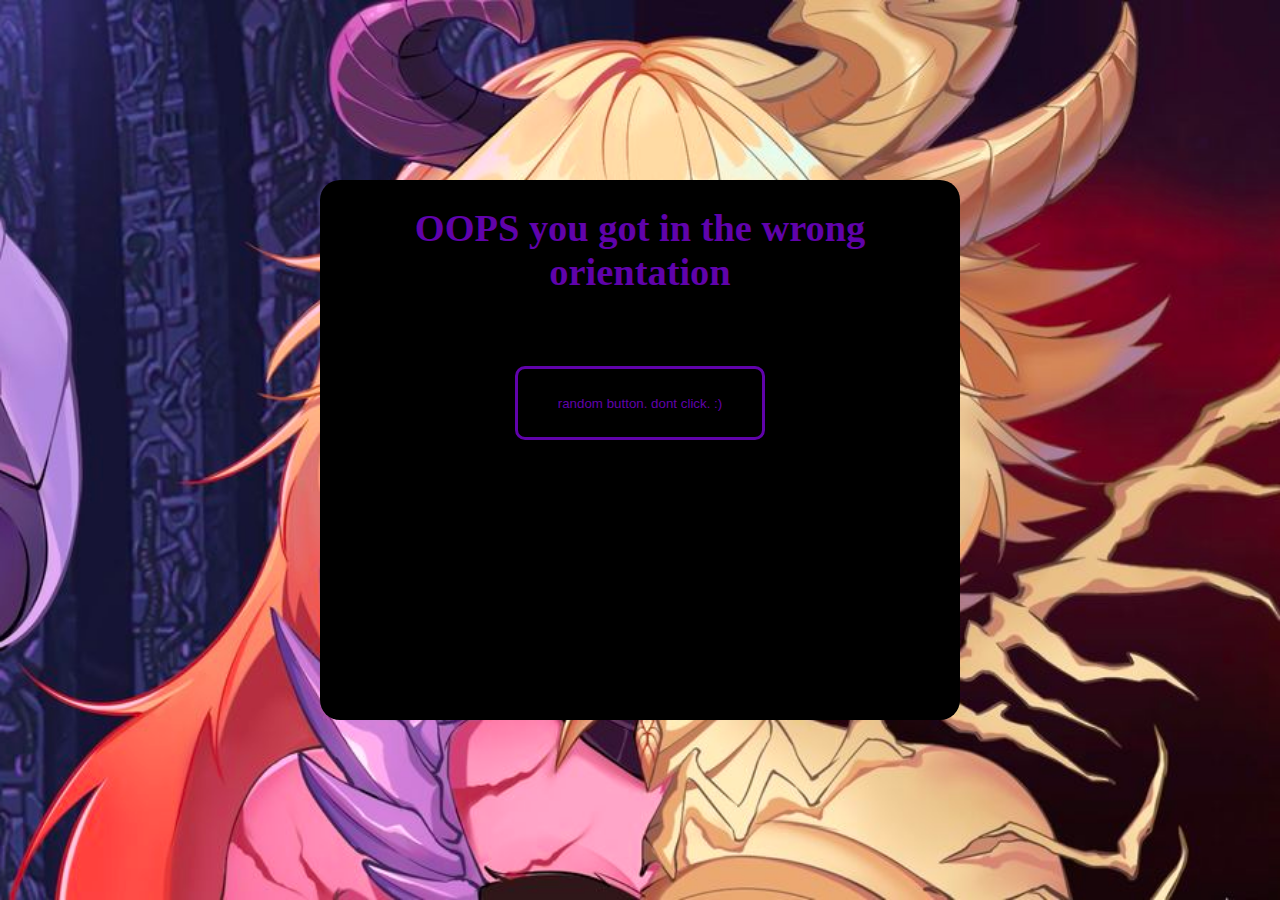
<file: index.html>
<!DOCTYPE html>
<html lang="en">
<head>
    <meta charset="UTF-8">
    <meta name="viewport" content="width=device-width,initial-scale=1.0">
    <meta http-equiv="X-UA-Compatible" content="IE=edge">
    <meta name="description" content="A new web page">
    <meta name="robots" content="index, follow">
    <link rel="icon" href="assets/yakumo.webp">
    <title>Ferry</title>
    <link rel="stylesheet" href="style.css">
</head>

<body>
        <div class="card" style="font-size:130px">
          
          <h1 style="color:#6003ab;text-align:center;font-size:4.0vw;">｡.:*･'ᶠˣʳʳʸ'･*:.｡</h1>
         
         
          <img src="assets/jibril.gif" style="width:19.0vw">
          
        
        <div class="center"> <button
        id="myButton2"
    onclick="window.location.href='pages/contact.html'"
    aria-label="Go to contact page">contact me</button></div>
        
        <div class="center2">
  <button
    id="myButton"
    onclick="window.location.href='pages/social.html'"
    aria-label="Go to social media page"
  >
    Social Media
  </button>
</div>
        
        
          
          </div>
          
       
        
        
        <script>
          
          function handleOrientationChange() {
  if (window.innerWidth > window.innerHeight) {
    window.location.href = "pages/landscape.html";
  }
}

handleOrientationChange();

window.addEventListener("resize", handleOrientationChange);
window.addEventListener("orientationchange", handleOrientationChange);
         
    document.getElementById("MyButton").addEventListener("click", function() {
  this.classList.add("clicked");
  setTimeout(() => {
    window.location.href = 'pages/social.html';
  }, 150);
});

document.getElementById("MyButton2").addEventListener("click", function() {
  this.classList.add("clicked2");
  setTimeout(() => {
    window.location.href = 'pages/social.html';
  }, 150);
});


          
        </script>
 
</body>
</html>
</file>
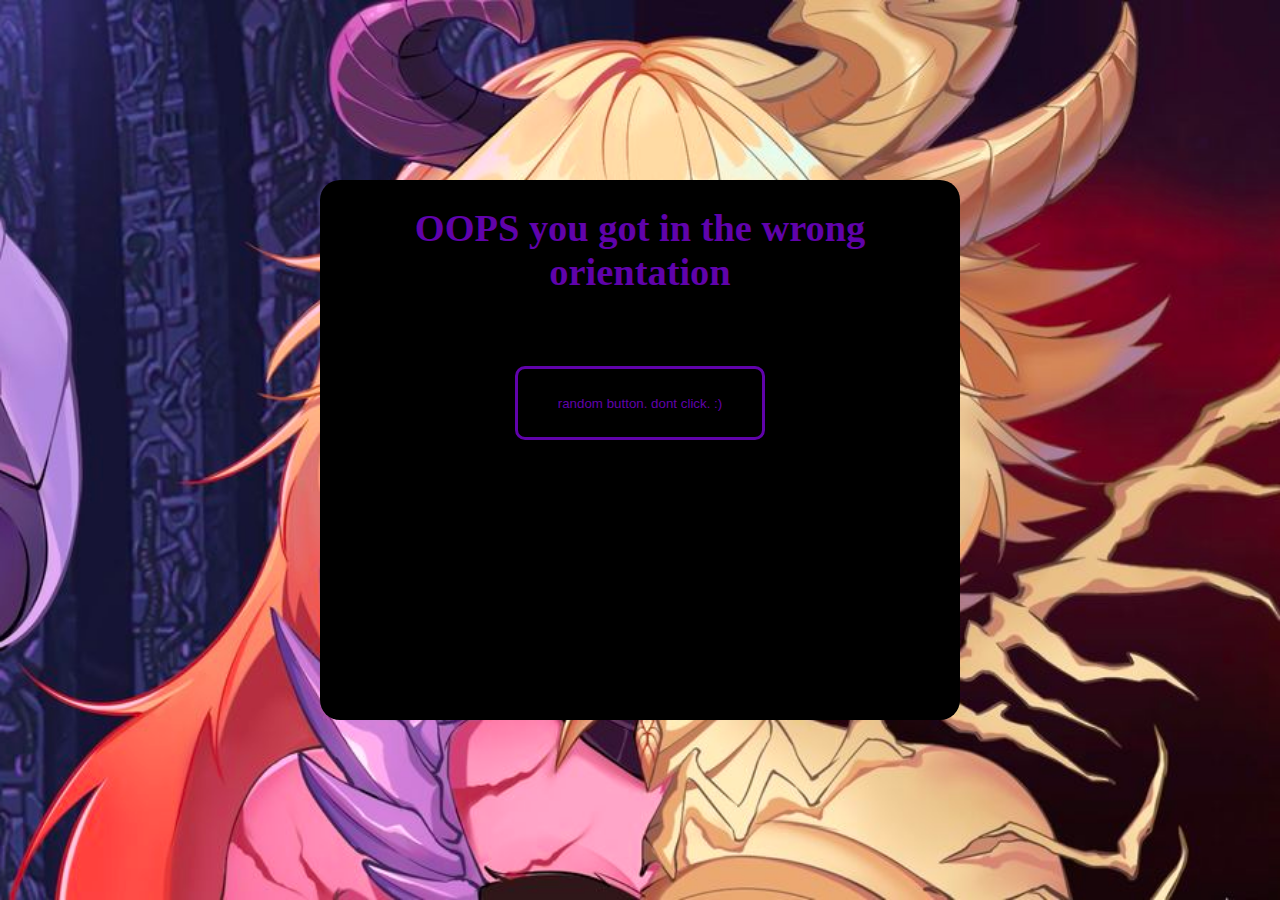
<file: pages/landscape.html>
<!DOCTYPE html>
<html lang="en">
<head>
    <meta charset="UTF-8">
    <meta name="viewport" content="width=device-width,initial-scale=1.0">
    <meta http-equiv="X-UA-Compatible" content="IE=edge">
    <meta name="description" content="A new web page">
    <meta name="robots" content="index, follow">
    <link rel="icon" href="assets/yakumo.webp">
    <title>Ferry</title>
    <link rel="stylesheet" href="../css/landscape.css">
    
    <title>awokawok</title>
</head>
<body>
  
  <div class="main" style="font-size:130px">
    
    <h1 style="color:#6003ab;font-size:3.0vw;"> OOPS you got in the wrong orientation</h1>
    
    <div class="center">
      <a href="https://videy.co/v?id=tZHHABlP1">
      <button class="button" id="myButton">
        random button. dont click. :)
      </button>
      </a>
    </div>
    
  </div>
  
  <script>
    
    function handleOrientationChange() {
  if (window.innerHeight > window.innerWidth) {
    window.location.href = "../index.html";
  }
}

handleOrientationChange();

window.addEventListener("resize", handleOrientationChange);
window.addEventListener("orientationchange", handleOrientationChange);
    
    
    
    document.getElementById("myButton").addEventListener("click", function() {
  this.classList.add("clicked");
  setTimeout(() => {
    window.location.href = 'https://videy.co/v?id=tZHHABlP1';
  }, 5);
});
    
  </script>
  
</body>
</html>
</file>
<file: style.css>
body {
  background-image: url('assets/beth.jpeg');
  background-repeat: no-repeat;
  background-position: center;
  background-size: cover;
  margin: 0;
  padding: 0;
  height: 100vh;
  display: flex;
  justify-content: center;
  align-items: center;
}

html, body {
  margin: 0;
  padding: 0;
  height: 100%;
}







img {
  display: block;
  margin: auto;
  border:3px solid #6003ab;
  border-radius: 10px;
}

.tombol {
  border: 3px outset red;
  background-color: black;
  border-radius: 10px;
  color: red;
  padding:20px;
}

.tombol1 {
  border: 3px outset red;
  background-color: none;
  border-radius: 10px;
  color: red;
  padding:20px;
}

.content {
 background-color: purple;
}

.center {
  display: flex;
  justify-content: center;
  align-items: center;
  height: 10vh;
}

.center2 {
  display: flex;
  justify-content: center;
  align-items: center;
  height: 10vh;
}

#myButton {
  background-color: black; /* initial color */
  color: #6003ab;
  border: solid 3px;
  border-color: #6003ab;
  padding: 1em 2em;
  cursor: pointer;
  border-radius: 10px;
  transition: background 0.2s;
}
#myButton.clicked {
  background-color: red; /* color after click */
}

#myButton2 {
  background-color: black; /* initial color */
  color: #6003ab;
  border: solid 3px;
  border-color: #6003ab;
  padding: 1em 2em;
  cursor: pointer;
  border-radius: 10px;
  transition: background 0.2s;
}
#myButton2.clicked2 {
  background-color: 6003ab; /* color after click */
}

#myButton2.clicked {
  background-color: 6003ab; /* color after click */
}

.card {
  background-color: black;
  width: 50%;
  border-radius: 10px;
  text-align: center;
  position: relative;
  padding: 1em 0
  display: flex;
  justify-content: center;
  align-items: center;
}

@property --angle{
  syntax: "<angle>";
  initial-value: 0deg;
  inherits: false
}

.card::after, .card::before{
  content:'';
  position:absolute;
  height:100%;
  width: 100%;
  background-image: conic-gradient(from var(--angle),transparent 70%, #6003ab);
  top:50%;
  left:50%;
  translate: -50% -50%;
  z-index: -1;
  padding:3px;
  border-radius:10px;
  animation: 3s spin linear infinite;
}

.card::before{
  filter: blur(1.5rem);
}

@keyframes spin{
  from{
  --angle: 0deg;
  }
  
  to{
  --angle: 360deg;
  }

}
</file>
<file: css/landscape.css>
body {
  background-image: url('../assets/beth2.jpeg');
  background-repeat: no-repeat;
  background-position: center;
  background-size: cover;
  margin: 0;
  padding: 0;
  height: 100vh;
  display: flex;
  justify-content: center;
  align-items: center;
}


.center {
  display: flex;
  justify-content: center;
  align-items: center;
  height: 10vh;
}

#myButton {
  background-color: black; /* initial color */
  color: #6003ab;
  border: solid 3px;
  border-color: #6003ab;
  padding: 2em 3em;
  cursor: pointer;
  border-radius: 10px;
  transition: background 0.2s;
}

#myButton.clicked {
  background-color: #6003ab; /* color after click */
}

.main {
  background-color:black;
  width:50%;
  height:60%;
  border-radius: 20px;
  text-align: center;
}
</file>
